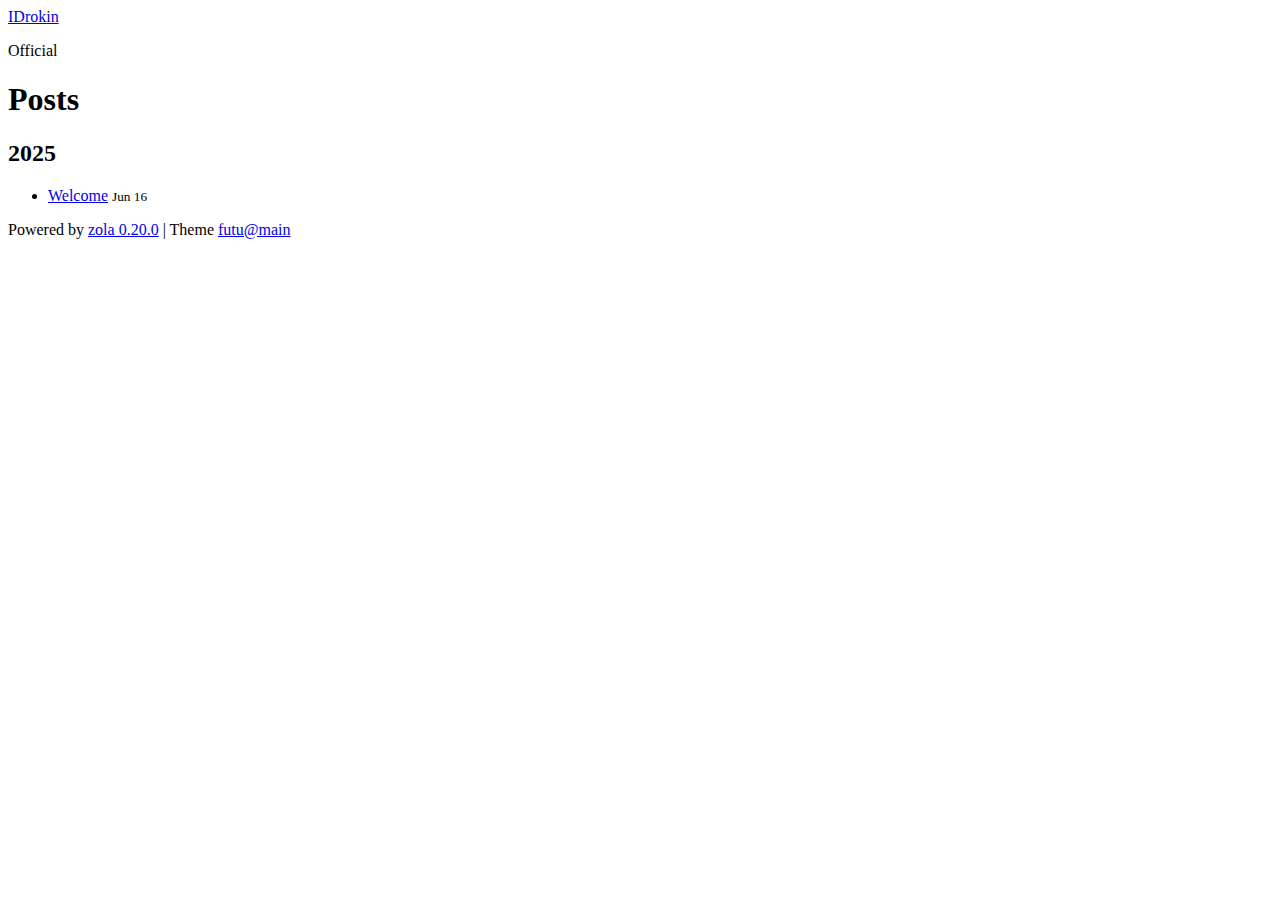
<file: posts/index.html>
<!DOCTYPE html>
<html lang="en"><head>
  <meta charset="UTF-8" />
  <meta http-equiv="X-UA-Compatible" content="IE=edge" />
  <meta name="viewport" content="width=device-width, initial-scale=1" />

  <title>Posts | IDrokin</title>
  <meta name=author content="">
  
  <meta name="robots" content="max-image-preview:large" />
  <link rel=canonical href="https://www.idrokin.com/posts/">
  <meta property="og:type" content="article">
  <meta property="og:url" content="https://www.idrokin.com/posts/">
  <meta property="og:site_name" content="IDrokin">
  <meta property="og:title" content="Posts | IDrokin">
  <meta name=twitter:card content="summary">
  <meta name=twitter:title content="Posts | IDrokin">
  <link rel="apple-touch-icon" sizes="180x180" href="https://www.idrokin.com/apple-touch-icon.png" />
  <link rel="icon" type="image/png" sizes="32x32" href="https://www.idrokin.com/favicon-32x32.png" />
  <link rel="icon" type="image/png" sizes="16x16" href="https://www.idrokin.com/favicon-16x16.png" />
  <link rel="manifest" href="https://www.idrokin.com/site.webmanifest" />
  <link rel="icon" sizes="16x16" href="https://www.idrokin.com/favicon.ico" />
  <link rel=alternate type=application/rss+xml href="https://www.idrokin.com/index.xml" title=IDrokin/>
  <link rel="stylesheet" href="https://www.idrokin.com/main.css"/>
</head>

<body>
  <header>
    <a class="header__verification" href="https://www.idrokin.com">IDrokin</a>
    <p class="header__official">Official</p>
  </header>
  <main>
    <h1>Posts</h1>
    <h2>2025</h2>
    <ul class="pages-list">
      <li>
        <a href="https://www.idrokin.com/posts/hello-world/">Welcome</a>
        <small><time datetime="2025-06-16T12:28:00+03:00">Jun 16</time></small>
      </li>
    
    </ul>
  </main>
  <footer>
    <p>
      Powered by <a target="_blank" rel="noopener" href="https://www.getzola.org">zola 0.20.0</a>
      | Theme <a target=_blank rel=noopener href=https://github.com/inhzus/zola-futu>futu@main</a>
    </p>
  </footer>
  
</body>
</html>
</file>
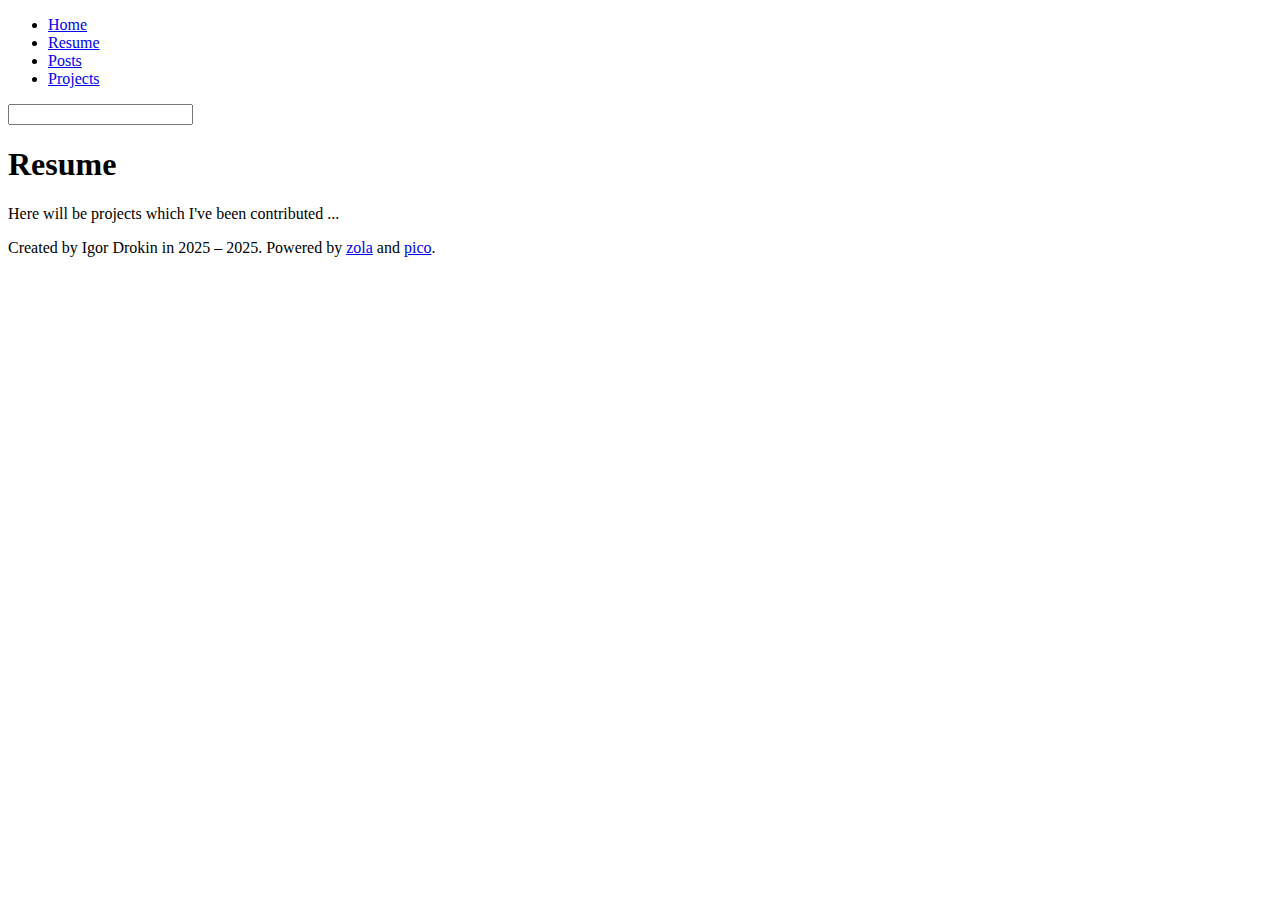
<file: projects/index.html>
<!doctype html><html lang=en><head data-base-url=https://www.idrokin.com/ data-build-search-index=true data-comments-enabled=false data-giscus-category=General data-giscus-category-id=_ data-giscus-crossorigin=anonymous data-giscus-emit-metadata=0 data-giscus-input-position=bottom data-giscus-lang=en data-giscus-mapping=url data-giscus-nonce data-giscus-reactions-enabled=0 data-giscus-repo=LyricalToxic/blog-idrokin data-giscus-repo-id=_ data-giscus-src=https://giscus.app/client.js data-giscus-strict=0><meta charset=utf-8><title>Projects</title><meta content="Igor Drokin's Blog" name=description><meta content="Igor Drokin" name=author><link href="https://www.idrokin.com/css/grid.css?v=14072025192457" rel=stylesheet><link href="https://www.idrokin.com/css/style.css?v=14072025192457" rel=stylesheet><link href=https://www.idrokin.com/images/favicon.webp rel=icon type=image/png><link href=https://www.idrokin.com/images/favicon.webp rel=mask-icon type=image/png><script src="https://www.idrokin.com/js/codecopy.js?v=14072025192457"></script><script src="https://www.idrokin.com/js/mermaid.min.js?v=14072025192457"></script><script src="https://www.idrokin.com/elasticlunr.min.js?v=14072025192457"></script><script src="https://www.idrokin.com/js/search.js?v=14072025192457"></script><body><header><div class=container id=header-container><div class=row><div class=col-2></div><div class=col-8 id=top><div id=menu><ul><li><a href=https://www.idrokin.com/>Home</a><li><a href=https://www.idrokin.com/resume>Resume</a><li><a href=https://www.idrokin.com/posts>Posts</a><li><a class=active href=https://www.idrokin.com/projects>Projects</a></ul></div><div id=searchBox><span class="icon icon-search head"></span><input id=searchInput name=search></div><span class="icon head" id=cIcon></span></div><div class=col-2></div></div></div></header><div class=row><div class=col-12><div id=sResults><ul class=search-results id=sResultsUL></ul></div></div></div><main><div class=container id=main-container><div class="row content"><div class=col-2></div><div class=col-6><h1>Resume</h1><div><p>Here will be projects which I've been contributed ...</div></div></div></div></main><footer class=row><div class=col-2></div><div class=col-8 id=footer-wrapper><div class=footer-text><p>Сreated by Igor Drokin in 2025 – 2025. Powered by <a href=https://getzola.org/>zola</a> and <a href=https://github.com/kuznetsov17/pico>pico</a>.</div><div class=footer-icons><a class="icon footer icon-gh" href=https://github.com/LyricalToxic></a></div><div class=footer-icons><a class="icon footer icon-linkedin" href=https://www.linkedin.com/in/igor-drokin-822233227/></a></div></div><div class=col-2></div></footer><script src="https://www.idrokin.com/js/colortheme.js?v=14072025192457"></script><script src="https://www.idrokin.com/js/init.js?v=14072025192457"></script>
</file>
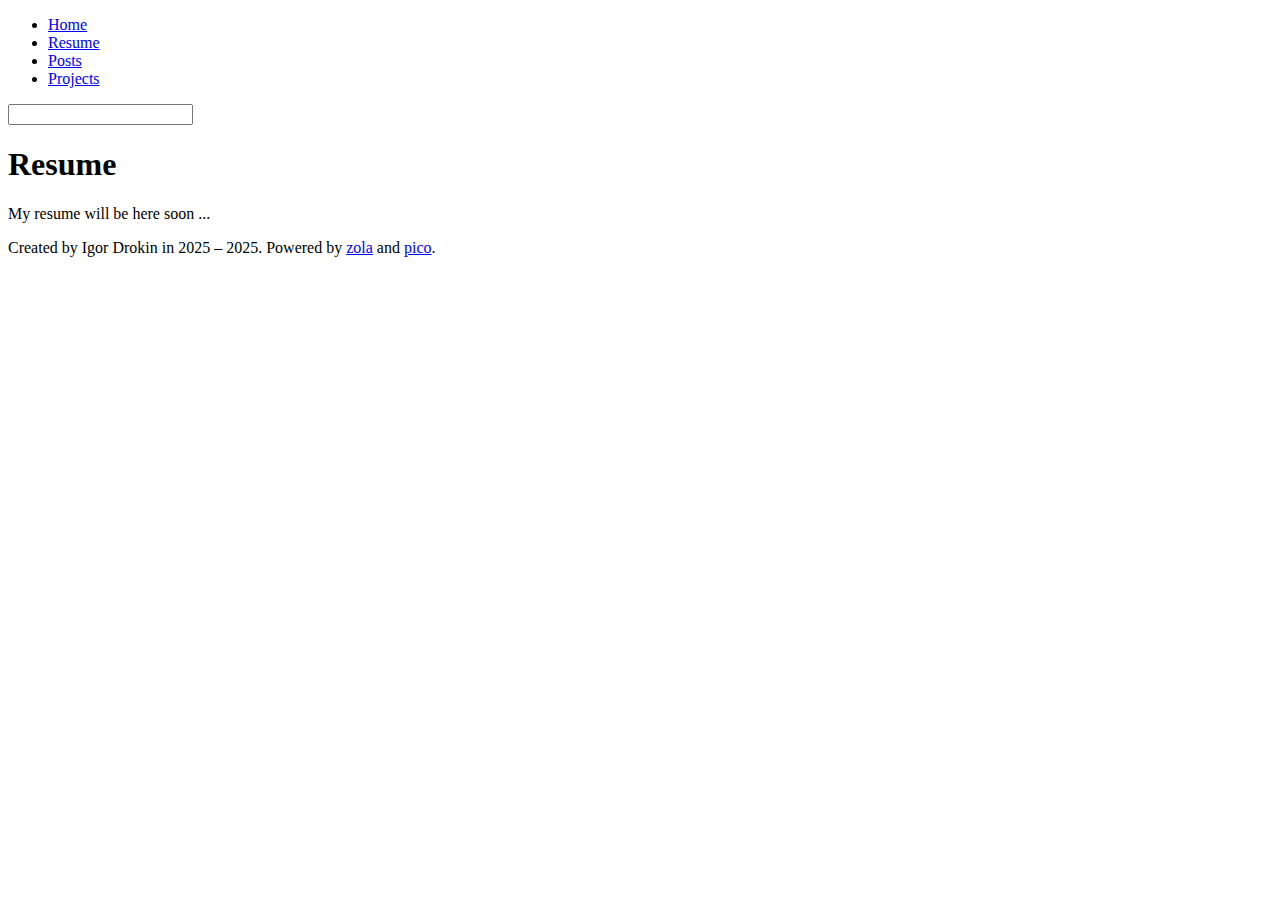
<file: resume/index.html>
<!doctype html><html lang=en><head data-base-url=https://www.idrokin.com/ data-build-search-index=true data-comments-enabled=false data-giscus-category=General data-giscus-category-id=_ data-giscus-crossorigin=anonymous data-giscus-emit-metadata=0 data-giscus-input-position=bottom data-giscus-lang=en data-giscus-mapping=url data-giscus-nonce data-giscus-reactions-enabled=0 data-giscus-repo=LyricalToxic/blog-idrokin data-giscus-repo-id=_ data-giscus-src=https://giscus.app/client.js data-giscus-strict=0><meta charset=utf-8><title>Resume</title><meta content="Igor Drokin's Blog" name=description><meta content="Igor Drokin" name=author><link href="https://www.idrokin.com/css/grid.css?v=14072025192457" rel=stylesheet><link href="https://www.idrokin.com/css/style.css?v=14072025192457" rel=stylesheet><link href=https://www.idrokin.com/images/favicon.webp rel=icon type=image/png><link href=https://www.idrokin.com/images/favicon.webp rel=mask-icon type=image/png><script src="https://www.idrokin.com/js/codecopy.js?v=14072025192457"></script><script src="https://www.idrokin.com/js/mermaid.min.js?v=14072025192457"></script><script src="https://www.idrokin.com/elasticlunr.min.js?v=14072025192457"></script><script src="https://www.idrokin.com/js/search.js?v=14072025192457"></script><body><header><div class=container id=header-container><div class=row><div class=col-2></div><div class=col-8 id=top><div id=menu><ul><li><a href=https://www.idrokin.com/>Home</a><li><a class=active href=https://www.idrokin.com/resume>Resume</a><li><a href=https://www.idrokin.com/posts>Posts</a><li><a href=https://www.idrokin.com/projects>Projects</a></ul></div><div id=searchBox><span class="icon icon-search head"></span><input id=searchInput name=search></div><span class="icon head" id=cIcon></span></div><div class=col-2></div></div></div></header><div class=row><div class=col-12><div id=sResults><ul class=search-results id=sResultsUL></ul></div></div></div><main><div class=container id=main-container><div class="row content"><div class=col-2></div><div class=col-6><h1>Resume</h1><div><p>My resume will be here soon ...</div></div></div></div></main><footer class=row><div class=col-2></div><div class=col-8 id=footer-wrapper><div class=footer-text><p>Сreated by Igor Drokin in 2025 – 2025. Powered by <a href=https://getzola.org/>zola</a> and <a href=https://github.com/kuznetsov17/pico>pico</a>.</div><div class=footer-icons><a class="icon footer icon-gh" href=https://github.com/LyricalToxic></a></div><div class=footer-icons><a class="icon footer icon-linkedin" href=https://www.linkedin.com/in/igor-drokin-822233227/></a></div></div><div class=col-2></div></footer><script src="https://www.idrokin.com/js/colortheme.js?v=14072025192457"></script><script src="https://www.idrokin.com/js/init.js?v=14072025192457"></script>
</file>
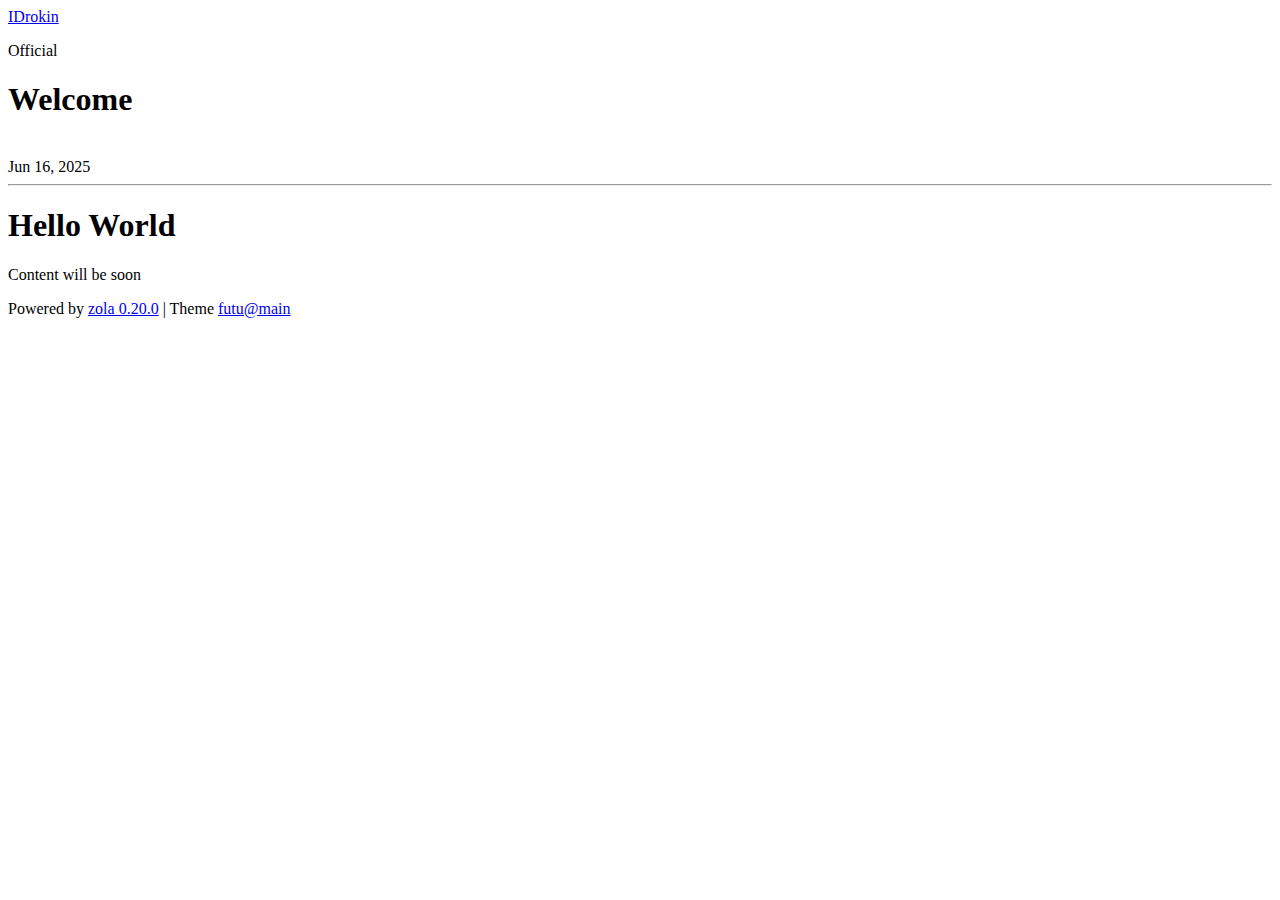
<file: posts/hello-world/index.html>
<!DOCTYPE html>
<html lang="en">
  <head>
  <meta charset="UTF-8" />
  <meta http-equiv="X-UA-Compatible" content="IE=edge" />
  <meta name="viewport" content="width=device-width, initial-scale=1" />

  <title>Welcome</title>
  <meta name=author content="">
  <meta name=description content="&amp;lt;hr &#x2F;&amp;gt;&amp;lt;h1 id=&amp;quot;hello-world&amp;quot;&amp;gt;Hello World&amp;lt;&#x2F;h1&amp;gt;&amp;lt;p&amp;gt;Content will be soon&amp;lt;&#x2F;p&amp;gt;
" />
  <meta name="robots" content="max-image-preview:large" />
  <link rel=canonical href="https://www.idrokin.com/posts/hello-world/">
  <meta property="og:type" content="article">
  <meta property="og:url" content="https://www.idrokin.com/posts/hello-world/">
  <meta property="og:site_name" content="IDrokin">
  <meta property="og:title" content="Welcome">
  <meta property="og:description" content="&amp;lt;hr &#x2F;&amp;gt;&amp;lt;h1 id=&amp;quot;hello-world&amp;quot;&amp;gt;Hello World&amp;lt;&#x2F;h1&amp;gt;&amp;lt;p&amp;gt;Content will be soon&amp;lt;&#x2F;p&amp;gt;
">
  <meta name=twitter:card content="summary">
  <meta name=twitter:title content="Welcome">
  <meta name=twitter:description content="&amp;lt;hr &#x2F;&amp;gt;&amp;lt;h1 id=&amp;quot;hello-world&amp;quot;&amp;gt;Hello World&amp;lt;&#x2F;h1&amp;gt;&amp;lt;p&amp;gt;Content will be soon&amp;lt;&#x2F;p&amp;gt;
">
  <link rel="apple-touch-icon" sizes="180x180" href="https://www.idrokin.com/apple-touch-icon.png" />
  <link rel="icon" type="image/png" sizes="32x32" href="https://www.idrokin.com/favicon-32x32.png" />
  <link rel="icon" type="image/png" sizes="16x16" href="https://www.idrokin.com/favicon-16x16.png" />
  <link rel="manifest" href="https://www.idrokin.com/site.webmanifest" />
  <link rel="icon" sizes="16x16" href="https://www.idrokin.com/favicon.ico" />
  <link rel=alternate type=application/rss+xml href="https://www.idrokin.com/index.xml" title=IDrokin/>
  <link rel="stylesheet" href="https://www.idrokin.com/main.css"/>
</head>

<body>
  <header>
    <a class="header__verification" href="https://www.idrokin.com">IDrokin</a>
    <p class="header__official">Official</p>
  </header>
  <main>
    <article>
      <header>
        <h1>Welcome</h1>
        <span>
          <br><time datetime="2025-06-16T12:28:00+03:00">Jun 16, 2025</time>
        </span>
      </header><hr />
<h1 id="hello-world">Hello World</h1>
<p>Content will be soon</p>
</article>
  </main>
  <footer>
    <p>
      Powered by <a target="_blank" rel="noopener" href="https://www.getzola.org">zola 0.20.0</a>
      | Theme <a target=_blank rel=noopener href=https://github.com/inhzus/zola-futu>futu@main</a>
    </p>
  </footer>
  
</body>
</html>
</file>
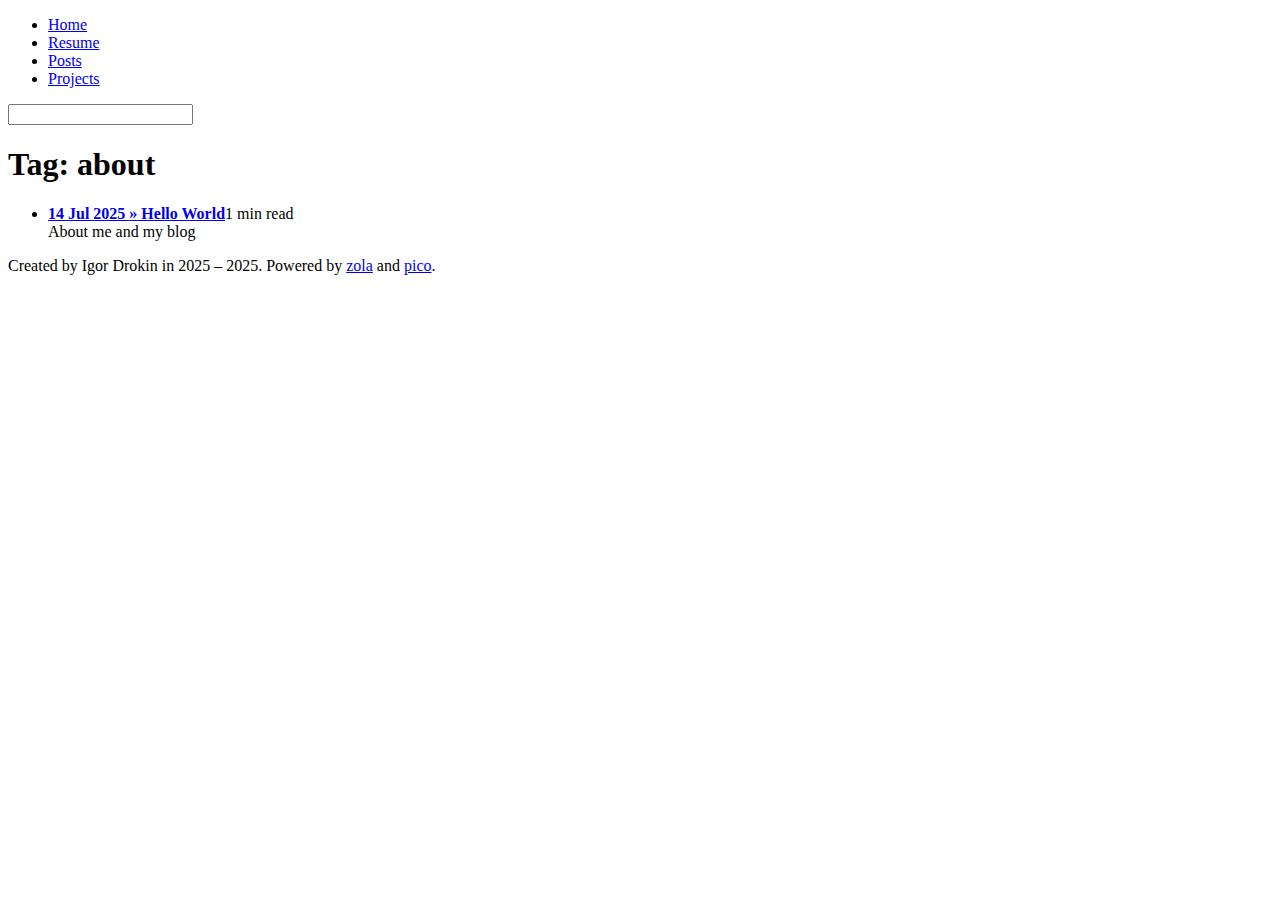
<file: tags/about/index.html>
<!doctype html><html lang=en><head data-base-url=https://www.idrokin.com/ data-build-search-index=true data-comments-enabled=false data-giscus-category=General data-giscus-category-id=_ data-giscus-crossorigin=anonymous data-giscus-emit-metadata=0 data-giscus-input-position=bottom data-giscus-lang=en data-giscus-mapping=url data-giscus-nonce data-giscus-reactions-enabled=0 data-giscus-repo=LyricalToxic/blog-idrokin data-giscus-repo-id=_ data-giscus-src=https://giscus.app/client.js data-giscus-strict=0><meta charset=utf-8><title></title><meta content="Igor Drokin's Blog" name=description><meta content="Igor Drokin" name=author><link href="https://www.idrokin.com/css/grid.css?v=14072025192457" rel=stylesheet><link href="https://www.idrokin.com/css/style.css?v=14072025192457" rel=stylesheet><link href=https://www.idrokin.com/images/favicon.webp rel=icon type=image/png><link href=https://www.idrokin.com/images/favicon.webp rel=mask-icon type=image/png><script src="https://www.idrokin.com/js/codecopy.js?v=14072025192457"></script><script src="https://www.idrokin.com/js/mermaid.min.js?v=14072025192457"></script><script src="https://www.idrokin.com/elasticlunr.min.js?v=14072025192457"></script><script src="https://www.idrokin.com/js/search.js?v=14072025192457"></script><body><header><div class=container id=header-container><div class=row><div class=col-2></div><div class=col-8 id=top><div id=menu><ul><li><a href=https://www.idrokin.com/>Home</a><li><a href=https://www.idrokin.com/resume>Resume</a><li><a href=https://www.idrokin.com/posts>Posts</a><li><a href=https://www.idrokin.com/projects>Projects</a></ul></div><div id=searchBox><span class="icon icon-search head"></span><input id=searchInput name=search></div><span class="icon head" id=cIcon></span></div><div class=col-2></div></div></div></header><div class=row><div class=col-12><div id=sResults><ul class=search-results id=sResultsUL></ul></div></div></div><main><div class=container id=main-container><div class="row content"><div class=col-2></div><div class="col-6 content" id=catlist><h1 class=center>Tag: about</h1><ul><li><b><a href=https://www.idrokin.com/posts/hello-world/> 14 Jul 2025 <span class=invis>»</span> Hello World</a></b><span class="icon icon-time post-list"></span><span class="invis reading-time">1 min read</span><div class="invis post-desc">About me and my blog</div></ul><div class=pagination></div></div></div><div class=col-2></div></div></main><footer class=row><div class=col-2></div><div class=col-8 id=footer-wrapper><div class=footer-text><p>Сreated by Igor Drokin in 2025 – 2025. Powered by <a href=https://getzola.org/>zola</a> and <a href=https://github.com/kuznetsov17/pico>pico</a>.</div><div class=footer-icons><a class="icon footer icon-gh" href=https://github.com/LyricalToxic></a></div><div class=footer-icons><a class="icon footer icon-linkedin" href=https://www.linkedin.com/in/igor-drokin-822233227/></a></div></div><div class=col-2></div></footer><script src="https://www.idrokin.com/js/colortheme.js?v=14072025192457"></script><script src="https://www.idrokin.com/js/init.js?v=14072025192457"></script>
</file>
